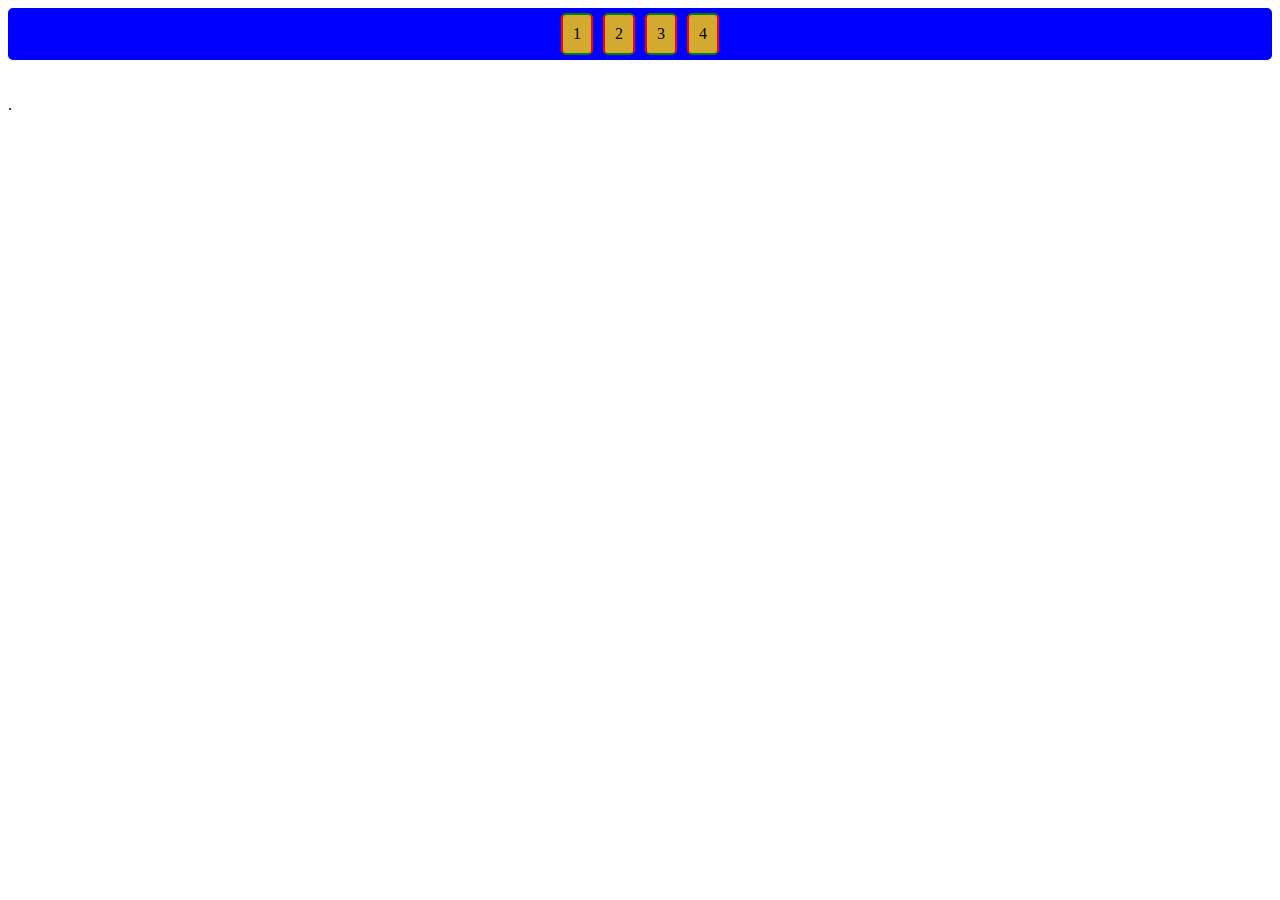
<file: index.html>
<!DOCTYPE html>
<html lang="en">
<head>
    <meta charset="UTF-8">
    <meta name="viewport" content="width=device-width, initial-scale=1.0">
    <title>Document</title>
    <link rel="stylesheet" href="index.css">
</head>
<body>
    <div class="flex_container">
        <div>1</div>
        <div>2</div>
        <div>3</div>
        <div>4</div>
        <!-- <div>5</div> -->
        <!-- <div>6</div> -->
        <!-- <div>7</div> -->
        <!-- <div>8</div> -->
        <!-- <div>9</div> -->
        <!-- <div>10</div> -->
        <!-- <div>11</div> -->
        <!-- <div>12</div> -->
    </div>
    <br></br>
    <div class="Triangle">
        <div></div>
        <div></div>
        <div>.</div>
    </div>
    
</body>
</html>
</file>
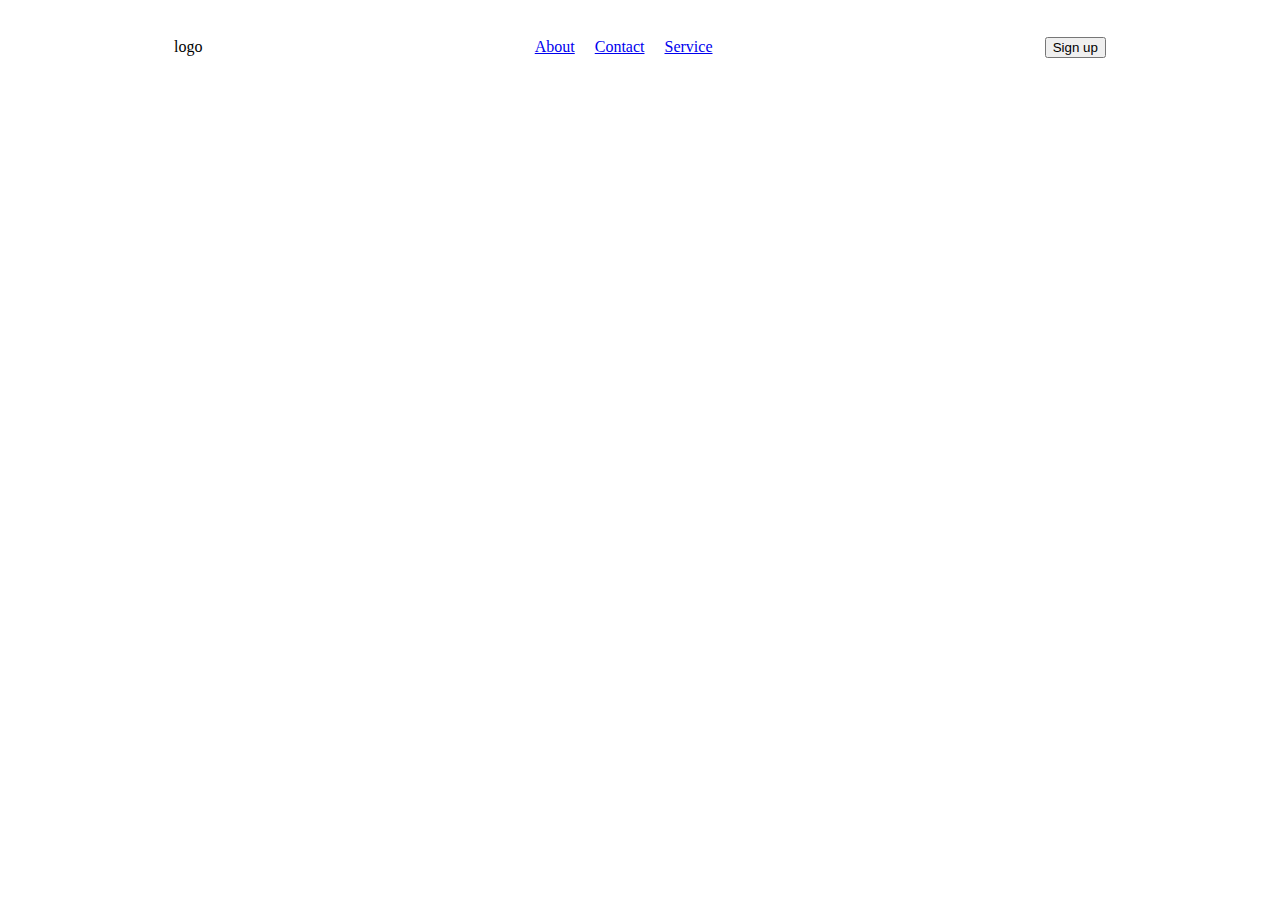
<file: Class_work_on_flex/Index.html>
<!DOCTYPE html>
<html lang="en">
<head>
    <meta charset="UTF-8">
    <meta name="viewport" content="width=device-width, initial-scale=1.0">
    <title>Document</title>
    <link rel="stylesheet" href="index.css">
</head>
<body>
    <div class="container">
        <div>logo</div>
        <div class="link">
            <div><a href="#">About</a></div>
            <div><a href="#">Contact</a></div>
            <div><a href="#">Service</a></div>

        </div>
        <div>
            <button>Sign up</button>
        </div>
    </div>
</body>
</html>
</file>
<file: index.css>
.flex_container{
    display: flex;
    flex-direction:row;
    background-color: blue;
    padding: 10p;
    border-radius: 5px;
    flex-wrap: wrap;
    justify-content: center;
}
.flex_container div{
    border: 1px solid rgb(13, 13,13);
    background-color: rgb(211, 170, 47);
    padding: 10px;
    margin: 5px;
    border-bottom: 2px solid green;
    border-top: 2px solid green;
    border-left: 2px solid red;
    border-right: 2px solid red;
    border-radius: 5px;
}
.triangle div{
height: 0px;
width: 0px;
color:white;
border-bottom: ;
}
</file>
<file: Class_work_on_flex/index.css>
.container{
display: flex;
flex-direction: row;
padding: 10px;
border-radius: 5px;
flex-wrap: wrap;
justify-content: space-around;
align-items: center;
}
.link{
    display: flex;
    padding: 10px;
}
.link div{
    justify-content:space-around;
}
.link div{
    padding: 10px;
    display: flex;
}

}
</file>
